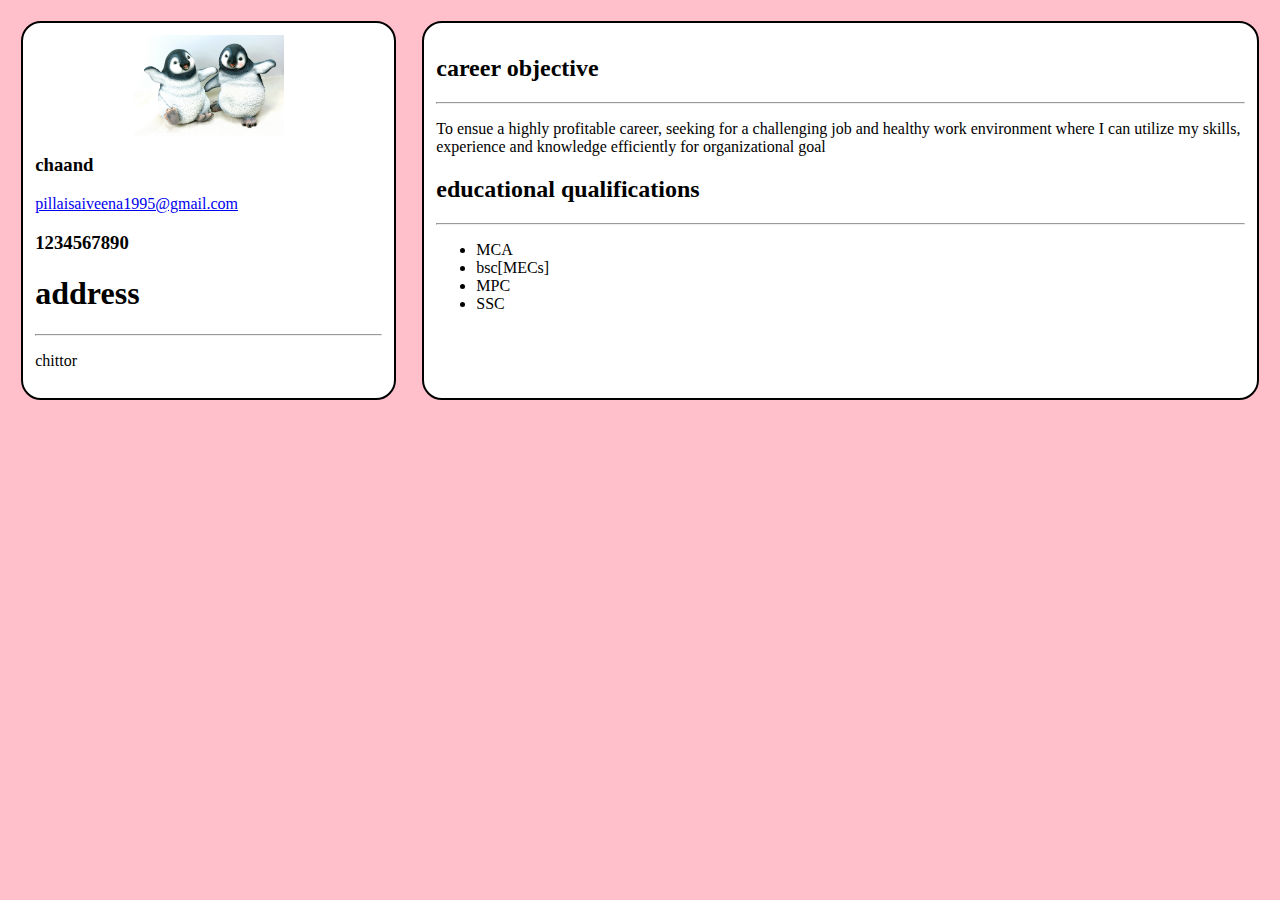
<file: index.html>
<!DOCTYPE html>
<html lang="en" dir="ltr">
  <head>
    <meta charset="utf-8">
    <meta name="viewport" content="width=device-width,initial-scale=1.0">
    <title>resume</title>
    <link rel="stylesheet" href="style.css">
  </head>
  <body>
    <!--flex parent-->
    <div class="flex-parent">

        <!-- <div class="profile">
            <img src="profile.jpg" alt="penguin baby">
            <h2>Afreena</h2>
            <a href="mailto:pillaisaiveena1995@gmail.com">pillaisaiveena1995@gmail.com</a>
            <h3>9966885522</h3>
          <h3>arjun chandu</h3>
        </div>
        <div class="content">

        </div> -->
    </div>

<script type="text/javascript" src="main.js">

</script>

  </body>
</html>
</file>
<file: style.css>
.main{
  color:"red";
}
.flex-parent{
  display:flex;
  flex-direction:row;
  justify-content:center;
}
.profile{
  width:30%;
  background:#fff;
  padding:1%;
  margin:1%;
  border:2px solid #000;
  border-radius:20px;
}
.content{
  width:70%;
  background:#fff;
  padding:1%;
  margin:1%;
  border:2px solid #000;
    border-radius:20px;
}
body{
   background:pink;
 }
 img{
   width: 150px;
   height:auto;
   display:block;
   margin-left:auto;
   margin-right:auto;
 }
 @media only screen and (min-device-width:320px) and (max-device-width:480px){
   .flex-parent{
     display:flex;
     flex-direction:column;
     justify-content:center;
   }
   .profile{
     width:100%;
     background:#fff;
     padding:1%;
     margin:1%;
     border:2px solid #000;
     border-radius:20px;
   }
   .content{
     width:100%;
     background:#fff;
     padding:1%;
     margin:1%;
     border:2px solid #000;
       border-radius:20px;
   }
 }

 @media only screen and (min-device-width:480px) and (max-device-width:769px){
   .flex-parent{
     display:flex;
     flex-direction:row;
     justify-content:center;
   }
   .profile{
     width:30%;
     background:#fff;
     padding:1%;
     margin:1%;
     border:2px solid #000;
     border-radius:20px;
   }
   .content{
     width:70%;
     background:#fff;
     padding:1%;
     margin:1%;
     border:2px solid #000;
       border-radius:20px;
   }
 }

 @media only screen and (min-device-width:769px) and (max-device-width:1024px){
   .flex-parent{
     display:flex;
     flex-direction:row;
     justify-content:center;
   }
   .profile{
     width:30%;
     background:#fff;
     padding:1%;
     margin:1%;
     border:2px solid #000;
     border-radius:20px;
   }
   .content{
     width:70%;
     background:#fff;
     padding:1%;
     margin:1%;
     border:2px solid #000;
       border-radius:20px;
   }
 }
</file>
